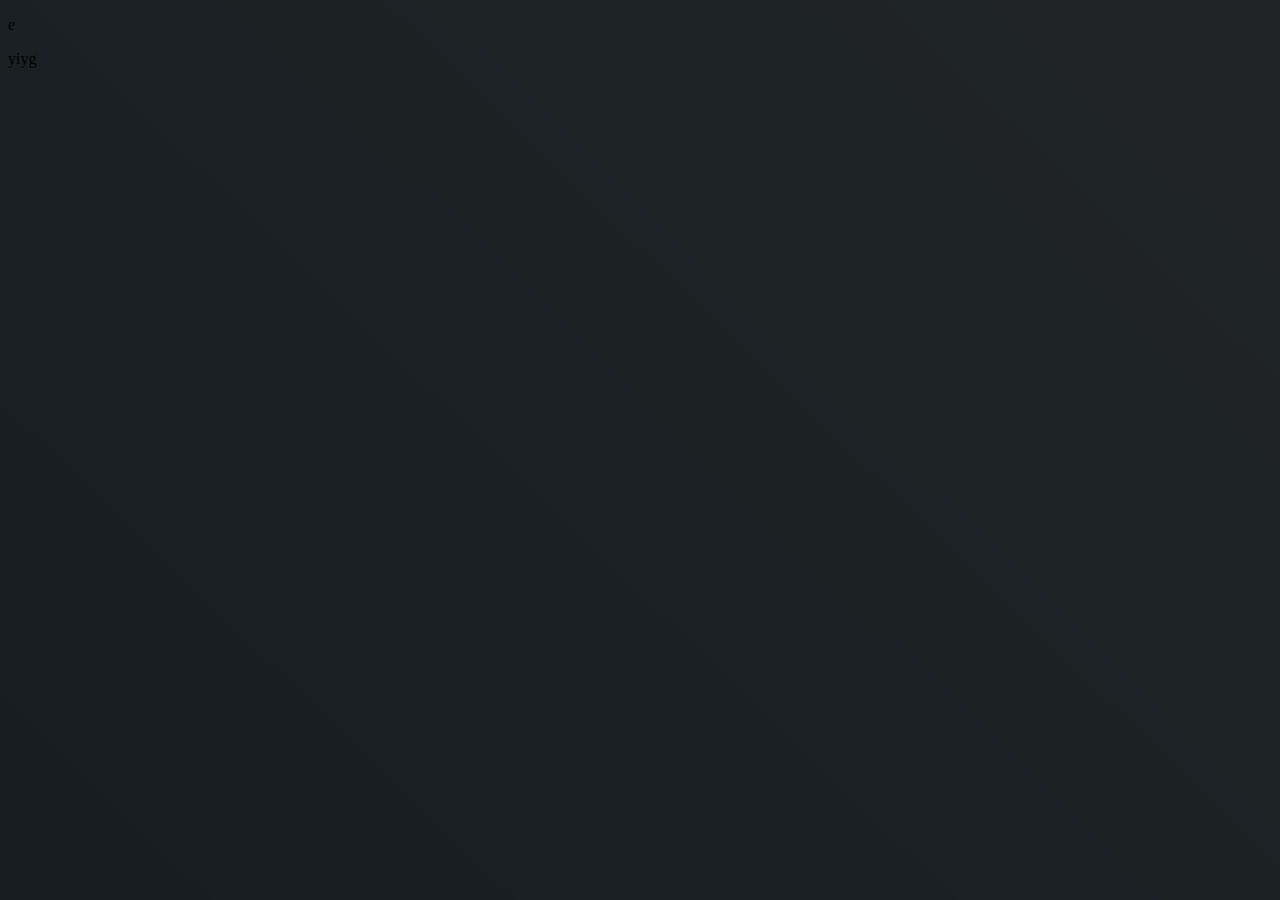
<file: g.html>
<!DOCTYPE html>
<html lang="en">
<head>
    <meta charset="UTF-8">
    <meta name="viewport" content="width=device-width, initial-scale=1.0">
    <link rel="stylesheet" href="style.css">
    <title>Document</title>
</head>
<body>
    <p>e</p>
    <a href="dani.html"></a>
    <p>yiyg</p>
</body>
</html>
</file>
<file: style.css>
body {
    background-image: url(img/bg.png);
}
h1 {
    color: red;
}
.topnav {
    list-style: none;
    font-family: 'Roboto Thin';
    color: aliceblue;
    margin: 50px 0 0 0;
    text-align: right;
}

section header {
    margin-top: 0px;
    font-family: 'Roboto Thin';
    font-size: 62px;
    margin-bottom: 20px;
}

.games {
    margin-top: 0px;
}
div {
    color: aqua;
}
.home {
    margin: 10px;
}
</file>
